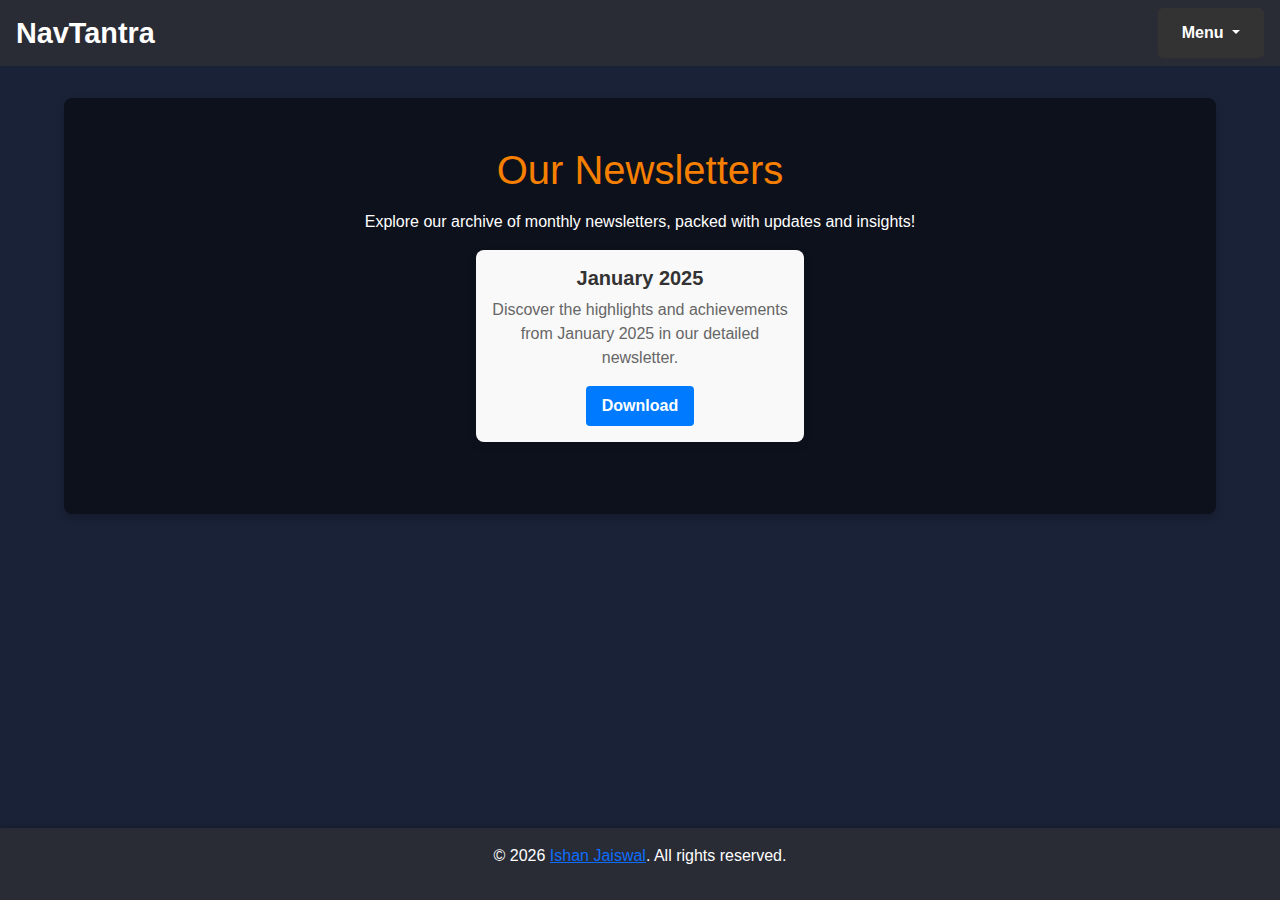
<file: newsletter.html>
<!DOCTYPE html>
<html lang="en">

<head>
  <meta charset="UTF-8">
  <meta name="viewport" content="width=device-width, initial-scale=1.0">
  <title>Projects - NavTantra</title>
  <link rel="icon" type="image/x-icon" href="/assets/favicon-32x32.png">
  <link href="https://cdn.jsdelivr.net/npm/bootstrap@5.3.0/dist/css/bootstrap.min.css" rel="stylesheet">
  <link rel="stylesheet" href="styles.css">
</head>

<body>
  <!-- Header Section -->
  <header>
    <div class="logo">NavTantra</div>
    <div class="dropdown">
      <button class="btn btn-secondary dropdown-toggle" type="button">
        Menu
      </button>
      <div class="dropdown-content">
        <a href="index.html#home">Home</a>
        <a href="index.html#about">About</a>
        <a href="#newsletters">Newsletters</a>
        <a href="projects.html#projects">Projects</a>
        <a href="index.html#events">Events</a>
        <a href="index.html#contact">Contact</a>
      </div>
    </div>
  </header>

  <!-- Main Content Wrapper -->
  <main>
    <!-- Newsletters Section -->
    <section id="newsletters">
      <h2 class="section-title text-center">Our Newsletters</h2>
      <p class="text-center">Explore our archive of monthly newsletters, packed with updates and insights!</p>
      <div class="container">
        <div class="row justify-content-center">
          <!-- Newsletter 1 -->
          <div class="col-md-4">
            <div class="newsletter-card box-shadow p-3 mb-4">
              <h3>January 2025</h3>
              <p>
                Discover the highlights and achievements from January 2025 in our detailed newsletter.
              </p>
              <a href="newsletter/2025/Newsletter-January-2025.pdf" target="_blank" class="btn btn-primary">Download</a>
            </div>
          </div>

        </div>
      </div>
    </section>
  </main>

  <!-- Footer Section -->
  <footer>
    <style>
      footer {
        background: #292B35;
        /* Sleek black */
        color: white;
        text-align: center;
        padding: 1rem 0;
        margin-top: auto;
        position: relative;
        width: 100%;
        box-shadow: 0 -2px 4px rgba(0, 0, 0, 0.2);
      }

      /* Ensure footer sticks to the bottom */
      body {
        display: flex;
        flex-direction: column;
        min-height: 100vh;
      }

      main {
        flex: 1;
      }

      /* Add box-shadow and padding to newsletter cards */
      .newsletter-card {
        background-color: #f9f9f9;
        /* Light gray background */
        border-radius: 8px;
        box-shadow: 0 4px 8px rgba(0, 0, 0, 0.1);
        text-align: center;
        padding: 1rem;
        margin-bottom: 20px;
        /* Space between cards */
      }

      .newsletter-card h3 {
        font-size: 1.25rem;
        font-weight: bold;
        color: #333;
        /* Darker text color */
      }

      .newsletter-card p {
        font-size: 1rem;
        margin-bottom: 1rem;
        color: #666;
        /* Lighter text color */
      }

      .newsletter-card .btn {
        background-color: #007bff;
        border: none;
        padding: 0.5rem 1rem;
        text-decoration: none;
        color: white;
        border-radius: 4px;
        transition: background-color 0.3s ease;
      }

      .newsletter-card .btn:hover {
        background-color: #0056b3;
      }
    </style>
    <p>© <span id="year"></span> <a href="https://www.linkedin.com/in/ishan-jaiswal-2a799a30a/" target="_blank"
        rel="noopener noreferrer">Ishan Jaiswal</a>. All rights reserved.</p>
  </footer>
  <script>
    document.getElementById("year").textContent = new Date().getFullYear();
  </script>

  <script src="https://cdn.jsdelivr.net/npm/bootstrap@5.3.0/dist/js/bootstrap.bundle.min.js"></script>
</body>

</html>
</file>
<file: styles.css>
/* General Reset */
* {
  margin: 0;
  padding: 0;
  box-sizing: border-box;
}

body {
  font-family: Arial, sans-serif;
  line-height: 1.6;
  color: #fff;
  background: #1A2238;
}

/* Header Styles */
header {
  background: #292B35;
  /* Sleek black */
  color: white;
  padding: 0.5rem 1rem;
  display: flex;
  justify-content: space-between;
  align-items: center;
}

.logo {
  font-size: 1.8rem;
  font-weight: bold;
}

.dropdown button {
  background-color: #333;
  color: white;
  border: none;
}

.dropdown button:hover {
  background-color: #555;
  /* Slightly lighter on hover */
}

.dropdown-content {
  display: none;
  position: absolute;
  background-color: #292B35;
  border: 1px solid #333;
  min-width: 160px;
  box-shadow: 0px 8px 16px 0px rgba(0, 0, 0, 0.2);
  z-index: 1;
}

.dropdown-content.show {
  display: block;
}

.dropdown-content a {
  color: white;
  padding: 12px 16px;
  text-decoration: none;
  display: block;
}

.dropdown-content a:hover {
  background-color: #333;
}

.dropdown:hover .dropdown-content {
  display: block;
}

/* Hero Section */
.hero {
  display: flex;
  flex-direction: column;
  justify-content: center;
  align-items: center;
  background: linear-gradient(to right, #2b7a3d, #f77f00);
  color: white;
  text-align: center;
  padding: 5rem 2rem;
  margin: 0 auto;
  border-radius: 8px;
  box-shadow: 0 4px 8px rgba(0, 0, 0, 0.3);
}

.hero .btn-container {
  display: flex;
  gap: 1rem;
  justify-content: center;
  margin-top: 1rem;
}

.hero h1 {
  font-size: 3rem;
  margin-bottom: 1rem;
}

.hero p {
  font-size: 1.2rem;
  margin-bottom: 2rem;
}

.hero .btn {
  margin: 1rem 0.5rem;
}

.btn {
  font-weight: bold;
  transition: background 0.3s ease;
  padding: 0.8rem 1.5rem;
  font-size: 1rem;
  border-radius: 5px;
  cursor: pointer;
}

.btn-primary {
  background-color: #f77f00;
  border: none;
}

.btn-primary:hover {
  background-color: #cc6600;
}

/* Section Container Styles */
section {
  display: flex;
  flex-direction: column;
  align-items: center;
  justify-content: center;
  padding: 3rem;
  background: rgba(0, 0, 0, 0.5);
  border-radius: 8px;
  margin: 2rem auto;
  width: 90%;
  max-width: 1200px;
  box-shadow: 0 4px 8px rgba(0, 0, 0, 0.2);
}

/* Section Titles */
h2.section-title {
  font-size: 2.5rem;
  margin-bottom: 1rem;
  color: #f77f00;
  text-align: center;
}

/* Contact Us Section */
#contact {
  display: flex;
  flex-direction: column;
  align-items: center;
  justify-content: center;
  padding: 3rem;
  background: rgba(0, 0, 0, 0.5);
  border-radius: 8px;
  margin: 2rem auto;
  width: 90%;
  max-width: 1200px;
  box-shadow: 0 4px 8px rgba(0, 0, 0, 0.2);
}

#contact h2 {
  font-size: 2.5rem;
  color: #f77f00;
  margin-bottom: 1rem;
  text-align: center;
}

#contact p {
  font-size: 1.2rem;
  color: white;
  text-align: center;
  margin-bottom: 2rem;
}

/* Contact Card */
#contact-card {
  background: #292B35;
  color: white;
  padding: 2rem;
  border-radius: 8px;
  width: 100%;
  max-width: 600px;
  box-shadow: 0 4px 8px rgba(0, 0, 0, 0.3);
}

#contact-card h3 {
  font-size: 2rem;
  color: #f77f00;
  margin-bottom: 1.5rem;
  text-align: center;
}

#contact-card a {
  color: #f77f00;
  text-decoration: none;
}

/* Media Queries for Smaller Screens */
@media (max-width: 768px) {
  #contact h2 {
    font-size: 2rem;
  }

  #contact p {
    font-size: 1rem;
  }

  #contact-card {
    padding: 1.5rem;
  }

  #contact-card h3 {
    font-size: 1.5rem;
  }
}

/* About Section Styles */
#about {
  background: linear-gradient(135deg, #2b7a3d, #1A2238);
  /* Green to blueish black gradient */
  color: white;
  text-align: center;
  padding: 2rem;
  position: relative;
  border-radius: 8px;
  box-shadow: 0 4px 8px rgba(0, 0, 0, 0.2);
  cursor: pointer;
}

#about-card {
  background: #fff; 
  color: #333; 
  padding: 1.5rem;
  border-radius: 10px;
  box-shadow: 0 4px 8px rgba(0, 0, 0, 0.2);
  position: relative;
  max-width: 800px;
  margin: 2rem auto;
  line-height: 1.6;
  font-size: 1rem;
  overflow: auto;
}


#about:hover {
  background: linear-gradient(135deg, #1A2238, #f77f00);
  transform: scale(1.02);
  transition: all 0.3s ease;
}

/* Card Styles */
.card {
  background: white;
  color: #333;
  border-radius: 10px;
  box-shadow: 0 4px 8px rgba(0, 0, 0, 0.3);
  padding: 2rem;
  max-width: 500px;
  margin: 2rem auto;
  display: none;
  position: relative;
  z-index: 10;
}

.card.visible {
  display: block;
  animation: fadeIn 0.5s ease-in-out;
}

.close-btn {
  background: #f77f00;
  color: white;
  border: none;
  border-radius: 50%;
  font-size: 1.5rem;
  width: 40px;
  height: 40px;
  position: absolute;
  top: 10px;
  right: 10px;
  cursor: pointer;
  box-shadow: 0 2px 4px rgba(0, 0, 0, 0.2);
}

.close-btn:hover {
  background: #cc6600;
}

/* Close Button */
#close-card {
  position: absolute;
  top: 10px;
  right: 10px;
  background: none;
  border: none;
  font-size: 1.5rem;
  cursor: pointer;
  color: #333;
}

/* Team Images */
.team-images {
  display: flex;
  gap: 1rem;
  margin-top: 1rem;
  justify-content: center;
}

.team-large-image {
  max-width: 100px;
  height: auto;
  border-radius: 8px;
  box-shadow: 0 2px 6px rgba(0, 0, 0, 0.1);
  cursor: pointer;
  transition: transform 0.3s ease;
}

.team-large-image:hover {
  transform: scale(1.1);
}

/* Fade In Animation */
@keyframes fadeIn {
  from {
    opacity: 0;
    transform: translateY(-20px);
  }

  to {
    opacity: 1;
    transform: translateY(0);
  }
}

/* Events Section */
#events {
  background: linear-gradient(135deg, #f77f00, #2b7a3d);
  /* Orange to green gradient */
  color: white;
  text-align: center;
}

/* Footer Styles */
footer {
  background: #292B35;
  /* Sleek black */
  color: white;
  text-align: center;
  padding: 1rem 0;
}

footer .social-icons {
  list-style: none;
  display: flex;
  justify-content: center;
  padding: 1rem 0;
}

footer .social-icons li {
  margin: 0 10px;
}

footer .social-icons li a {
  color: white;
  text-decoration: none;
}

/* General Center Alignment for Paragraphs */
p {
  text-align: center;
  line-height: 1.5;
}

/* Media Queries */
@media (max-width: 768px) {
  .hero h1 {
    font-size: 2.5rem;
  }

  .hero p {
    font-size: 1rem;
  }
}

/* Projects Section */
#projects {
  background: linear-gradient(135deg, #2b7a3d, #1A2238);
  /* Green to blueish black gradient */
  color: white;
  text-align: center;
  padding: 3rem;
  border-radius: 8px;
  margin: 2rem auto;
  width: 90%;
  max-width: 1200px;
  box-shadow: 0 4px 8px rgba(0, 0, 0, 0.2);
}

.project-list {
  display: flex;
  flex-wrap: wrap;
  gap: 2rem;
  justify-content: center;
  margin-top: 2rem;
}

.project-card {
  background: white;
  color: #333;
  border-radius: 10px;
  box-shadow: 0 4px 8px rgba(0, 0, 0, 0.2);
  padding: 1.5rem;
  width: 100%;
  max-width: 300px;
  text-align: left;
}

footer {
  background: #292B35;
  color: white;
  text-align: center;
  padding: 1rem 0;
  margin-top: auto;
}

.project-card img {
  width: 100%;
  height: auto;
  max-height: 300px; /* Limit the height of the images */
  object-fit: cover; /* Ensures images are cropped nicely */
  border-radius: 8px;
  margin-bottom: 1rem;
}

.project-card h3 {
  font-size: 1.5rem;
  margin-bottom: 0.5rem;
  color: #2b7a3d;
}

.project-card p {
  font-size: 1rem;
  line-height: 1.6;
}

/* Project Card Hover Effect */
.project-card:hover {
  transform: scale(1.05);
  transition: transform 0.3s ease;
}

/* Media Queries for Smaller Screens */
@media (max-width: 768px) {
  .project-list {
    flex-direction: column;
    align-items: center;
  }
}

#newsletter {
  background: linear-gradient(135deg, #1A2238, #2b7a3d); /* Blue to green gradient */
  color: white;
  text-align: center;
  padding: 3rem;
  border-radius: 8px;
  margin: 2rem auto;
  width: 90%;
  max-width: 1200px;
  box-shadow: 0 4px 8px rgba(0, 0, 0, 0.2);
}

#newsletter .btn-container {
  display: flex;
  gap: 1rem;
  justify-content: center;
  margin-top: 1rem;
}

#newsletter .btn-primary {
  background-color: #28a745; 
  border: none;
}

#newsletter .btn-primary:hover {
  background-color: #218838; 
}

#newsletter .btn {
  background-color: #F77F00;
  color: white;
  border: none;
}

#newsletter .btn:hover {
  background-color: #1A1A1B; 
}
</file>
